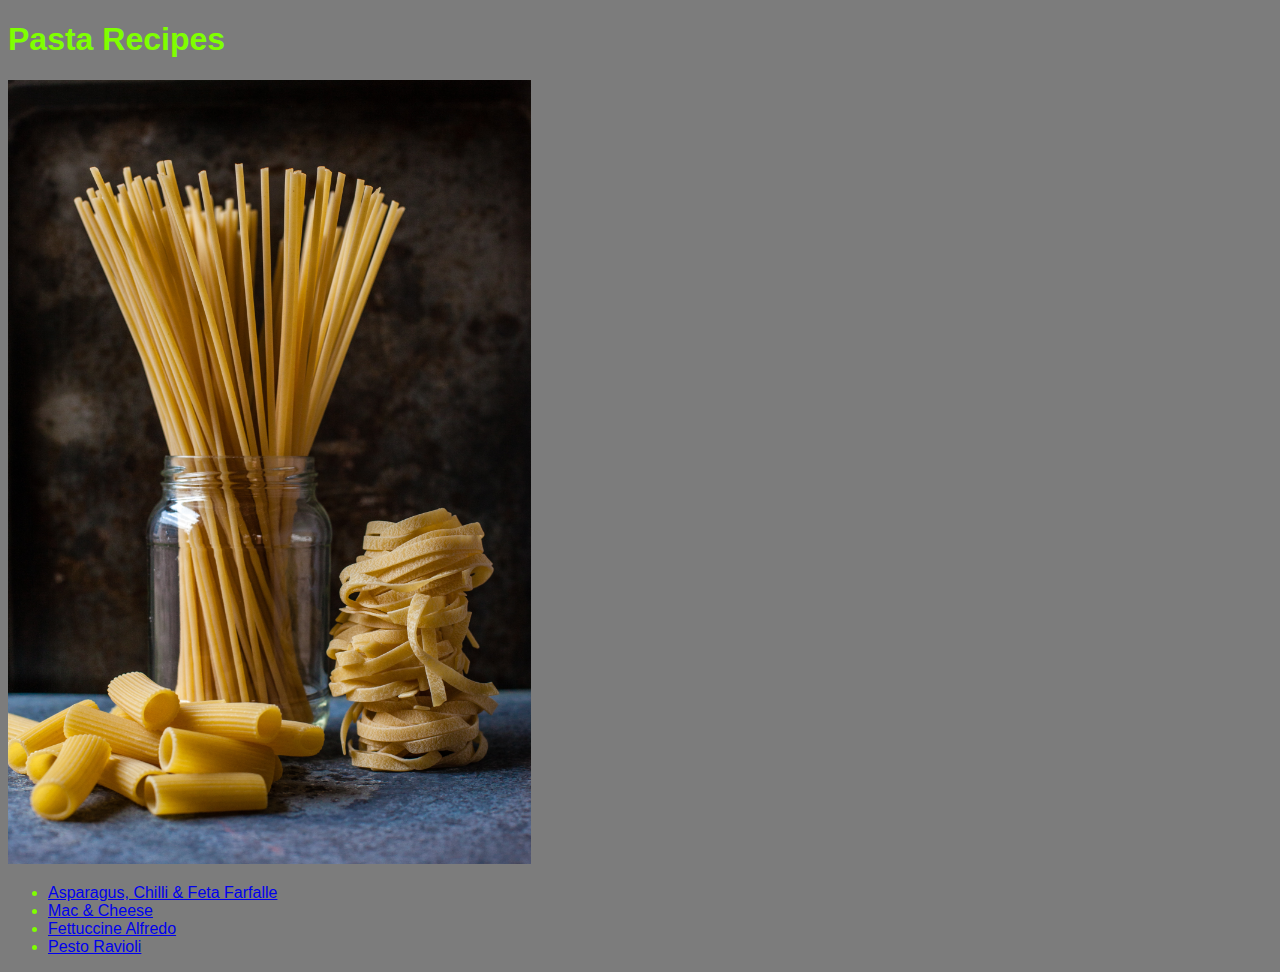
<file: index.html>
<!DOCTYPE html>
<html lang="en">
    <head>
        <meta charset="utf-8">
        <title>Pasta Recipes</title>
        <link rel="stylesheet"  href="style.css">
    </head>

<body> 
    <h1 class="head">Pasta Recipes</h1>
    <img src="./img/group.jpg" alt="A photograph of various types of uncooked pasta." height="784" width="523">
    <ul>
        <li class="link"><a href="recipes/farfalle.html">Asparagus, Chilli & Feta Farfalle</a></li>
        <li class="link"><a href="recipes/macaroni.html">Mac & Cheese</a></li>
        <li class="link"><a href="recipes/fettuccine.html">Fettuccine Alfredo</a></li>
        <li class="link"><a href="recipes/ravioli.html">Pesto Ravioli</a></li>
    </ul>
</body>  

</html>
</file>
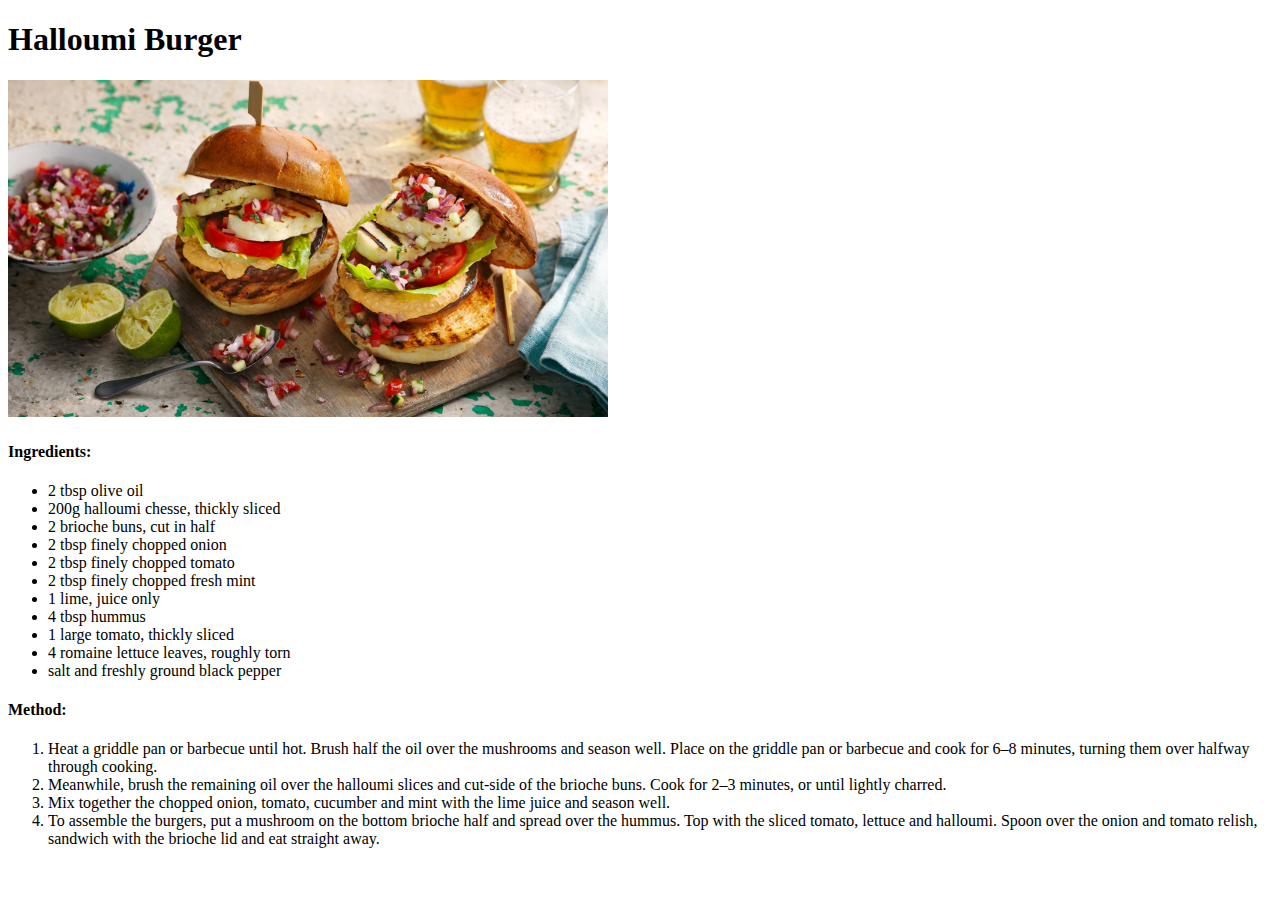
<file: halloumi-burger.html>
<!DOCTYPE html>
<html lang="en">
    <head>
        <meta charset="UTF-8">
        <title>Halloumi Burger</title>
    </head>
    <body>
        <h1>Halloumi Burger</h1>
        <img src="./images/halloumi.jpg" alt="Two big halloumi burgers with all the trimmings." width="600" height="auto">
        <h4>Ingredients:</h4>
        <ul>
            <li>2 tbsp olive oil</li>
            <li>200g halloumi chesse, thickly sliced</li>
            <li>2 brioche buns, cut in half</li>
            <li>2 tbsp finely chopped onion</li>
            <li>2 tbsp finely chopped tomato</li>
            <li>2 tbsp finely chopped fresh mint</li>
            <li>1 lime, juice only</li>
            <li>4 tbsp hummus</li>
            <li>1 large tomato, thickly sliced</li>
            <li>4 romaine lettuce leaves, roughly torn</li>
            <li>salt and freshly ground black pepper</li>
        </ul>

        <h4>Method:</h4>
        <ol>
            <li>Heat a griddle pan or barbecue until hot. Brush half the oil over the mushrooms and season well. Place on the griddle pan or barbecue and cook for 6–8 minutes, turning them over halfway through cooking.
            </li>
            <li>Meanwhile, brush the remaining oil over the halloumi slices and cut-side of the brioche buns. Cook for 2–3 minutes, or until lightly charred.
            </li>
            <li>Mix together the chopped onion, tomato, cucumber and mint with the lime juice and season well.
            </li>
            <li>To assemble the burgers, put a mushroom on the bottom brioche half and spread over the hummus. Top with the sliced tomato, lettuce and halloumi. Spoon over the onion and tomato relish, sandwich with the brioche lid and eat straight away.
            </li>
        </ol>

       
    </body>
</html>
</file>
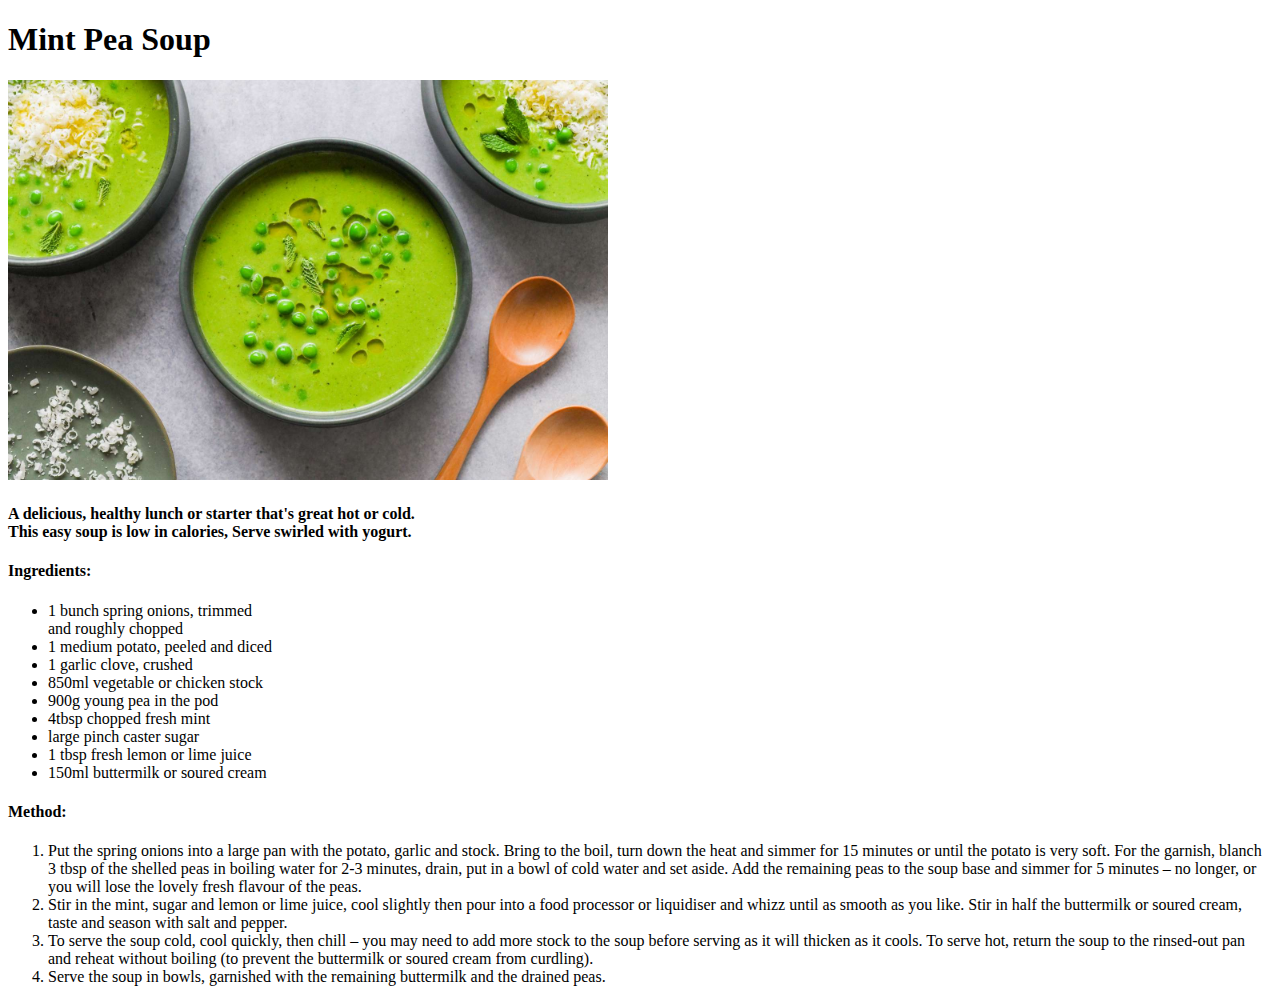
<file: Mint-Pea-Soup.html>
<!DOCTYPE html>
<html lang="en">
    <head>
        <meta charset="UTF-8">
        <title>Mint Pea Soup</title>
    </head>
    <body>
        <h1>Mint Pea Soup</h1>
        <img src="./images/mint.jpg" alt="A bowl of delicious mint pea soup" width="600">
        <h4>A delicious, healthy lunch or starter that's great hot or cold. <br>This easy soup is low in calories, Serve swirled with yogurt.
        </h4>
        <h4>Ingredients:</h4>
        <ul>
            <li>1 bunch spring onions, trimmed<br>and roughly chopped</li>
            <li>1 medium potato, peeled and diced </li>
            <li>1 garlic clove, crushed</li>
            <li>850ml vegetable or chicken stock</li>
            <li>900g young pea in the pod</li>
            <li>4tbsp chopped fresh mint</li>
            <li>large pinch caster sugar</li>
            <li>1 tbsp fresh lemon or lime juice</li>
            <li>150ml buttermilk or soured cream</li>
        </ul>

        <h4>Method:</h5>
            <ol>
                <li>Put the spring onions into a large pan with the potato, garlic and stock. Bring to the boil, turn down the heat and simmer for 15 minutes or until the potato is very soft. For the garnish, blanch 3 tbsp of the shelled peas in boiling water for 2-3 minutes, drain, put in a bowl of cold water and set aside. Add the remaining peas to the soup base and simmer for 5 minutes – no longer, or you will lose the lovely fresh flavour of the peas.
                </li>
                <li>Stir in the mint, sugar and lemon or lime juice, cool slightly then pour into a food processor or liquidiser and whizz until as smooth as you like. Stir in half the buttermilk or soured cream, taste and season with salt and pepper.
                </li>
                <li>To serve the soup cold, cool quickly, then chill – you may need to add more stock to the soup before serving as it will thicken as it cools. To serve hot, return the soup to the rinsed-out pan and reheat without boiling (to prevent the buttermilk or soured cream from curdling).
                </li>
                <li>Serve the soup in bowls, garnished with the remaining buttermilk and the drained peas.
                </li>



                    
                    
            </ol>


    </body>
</html>
</file>
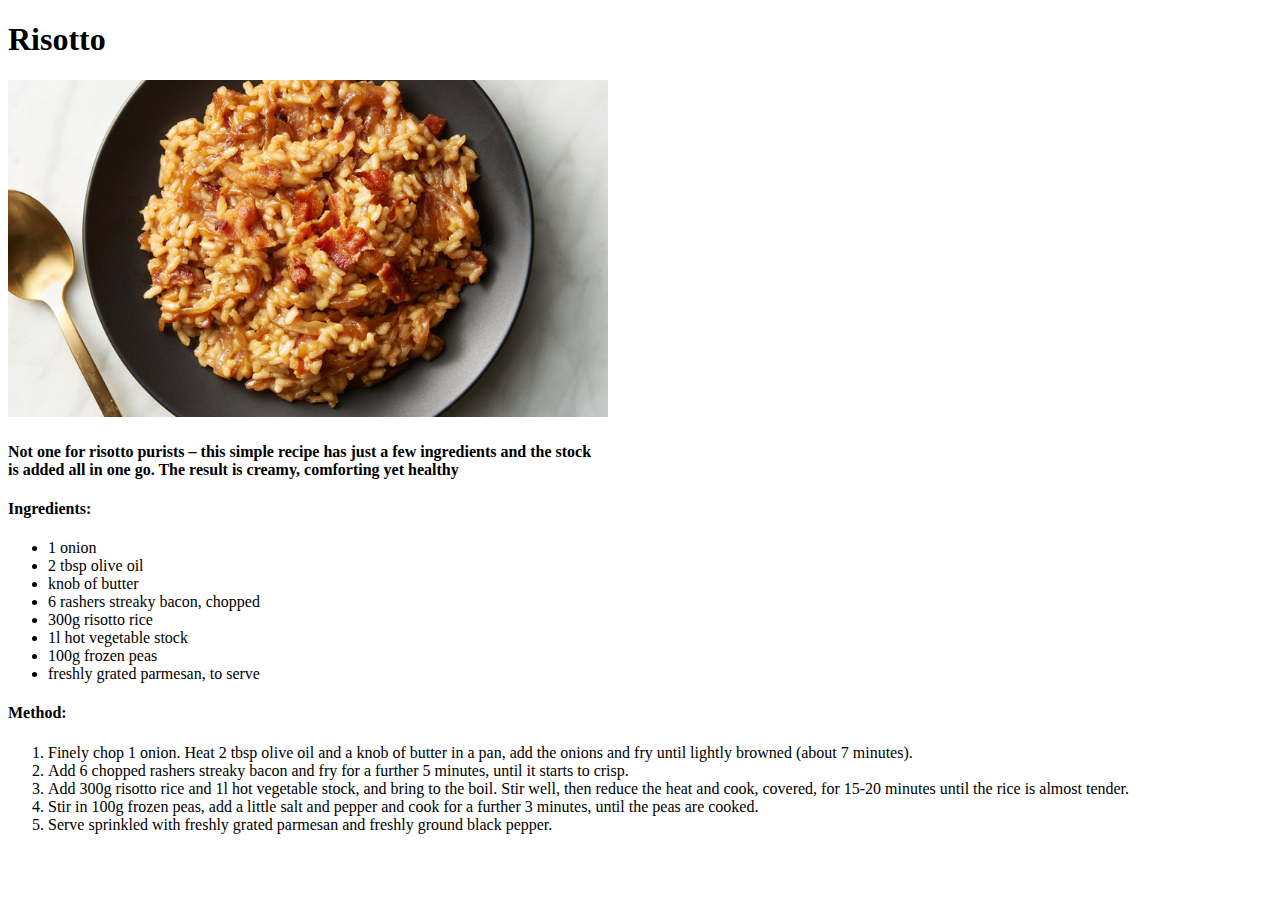
<file: risotto.html>
<!DOCTYPE html>
<html lang="en">
    <head>
        <meta charset="UTF-8">
        <title>Risotto</title>
    </head>
    <body>
        <h1>Risotto</h1>
        <img src="./images/risotto.jpg" alt="A plate of risotto with bacon" width="600">
        <h4>Not one for risotto purists – this simple recipe has just a few ingredients and the stock<br>is added all in one go. The result is creamy, comforting yet healthy
        </h4>
        <h4>Ingredients:</h4>
        <ul>
            <li>1 onion</li>
            <li>2 tbsp olive oil</li>
            <li>knob of butter</li>  
            <li>6 rashers streaky bacon, chopped</li> 
            <li>300g risotto rice</li>
            <li>1l hot vegetable stock</li>     
            <li>100g frozen peas</li>
            <li>freshly grated parmesan, to serve</li>
        </ul>

        <h4>Method:</h4>
        <ol>
            <li>Finely chop 1 onion. Heat 2 tbsp olive oil and a knob of butter in a pan, add the onions and fry until lightly browned (about 7 minutes).
            </li>
            <li>Add 6 chopped rashers streaky bacon and fry for a further 5 minutes, until it starts to crisp.
            </li>
            <li>Add 300g risotto rice and 1l hot vegetable stock, and bring to the boil. Stir well, then reduce the heat and cook, covered, for 15-20 minutes until the rice is almost tender.
            </li>
            <li>Stir in 100g frozen peas, add a little salt and pepper and cook for a further 3 minutes, until the peas are cooked.
            </li>
            <li>Serve sprinkled with freshly grated parmesan and freshly ground black pepper.
            </li>
        </ol>
    </body>
</html>
</file>
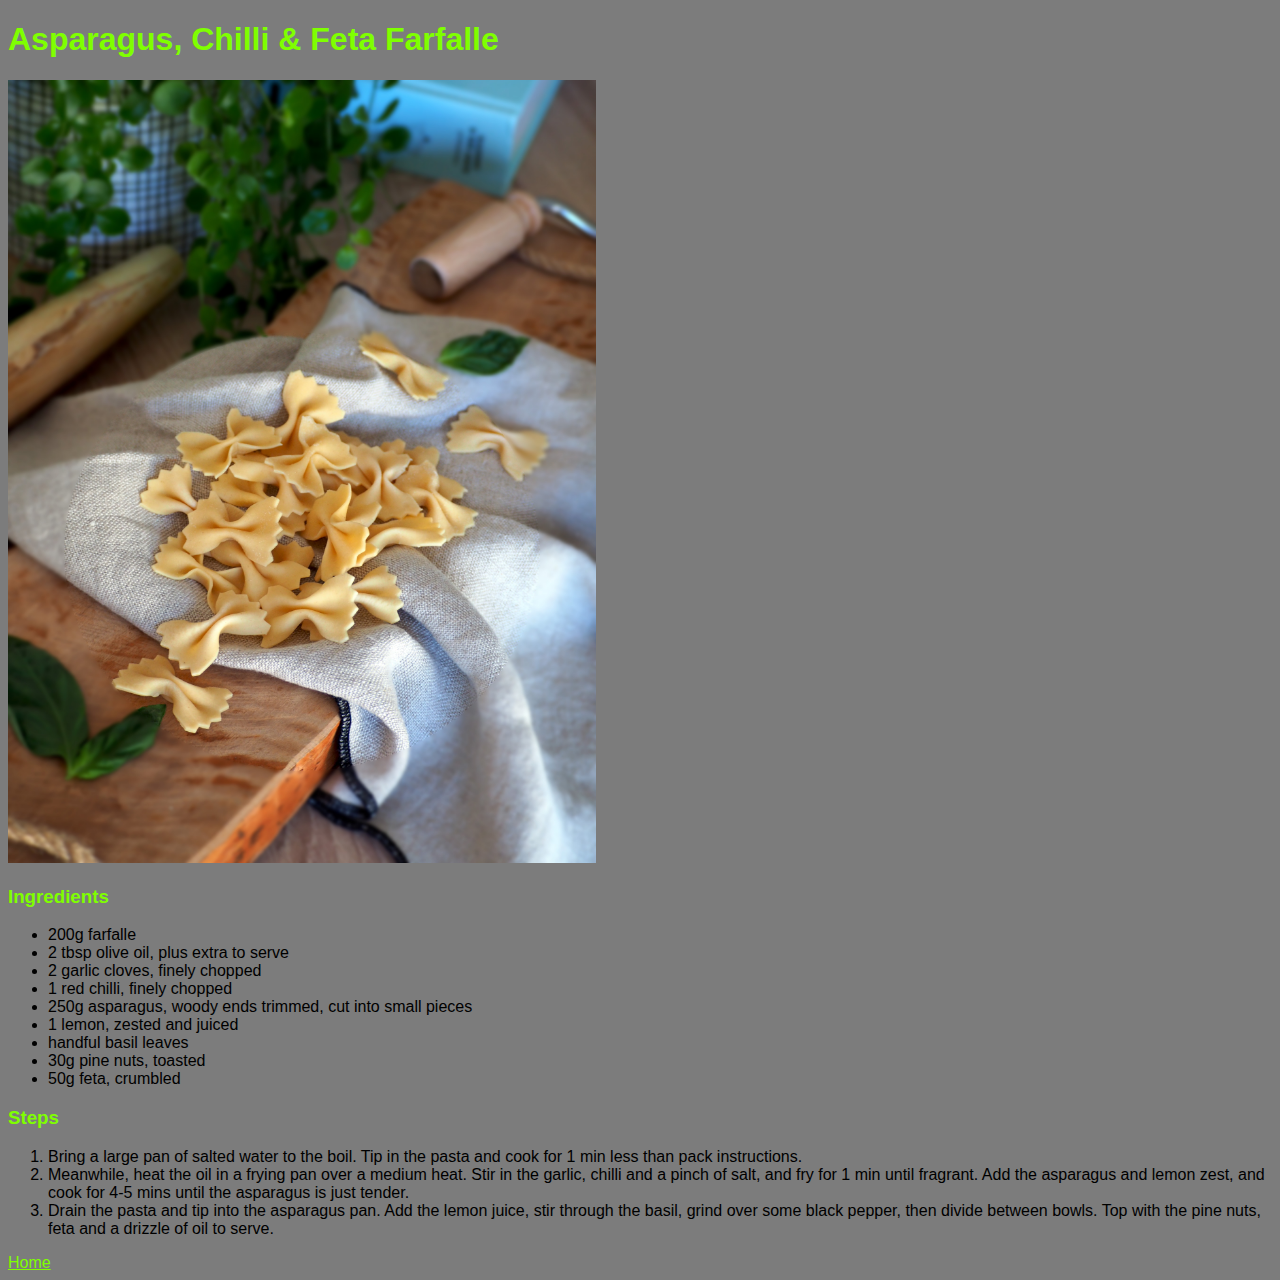
<file: recipes/farfalle.html>
<!DOCTYPE html>
<html lang="en">
    <head>
        <meta charset="utf-8">
        <title>Farfalle</title>
        <link rel="stylesheet" href="../style.css">
    </head>

    <body>
        <h1 class="head">Asparagus, Chilli & Feta Farfalle</h1>

        <img src="../img/farfalle.jpg" alt="A photograph of uncooked farfalle pasta arranged on top of a textured cloth." height="783" width="588">
        
        <h3 class="sub">Ingredients</h3>
        <ul class="list">
            <li>200g farfalle</li>
            <li>2 tbsp olive oil, plus extra to serve</li>
            <li>2 garlic cloves, finely chopped</li>
            <li>1 red chilli, finely chopped</li>
            <li>250g asparagus, woody ends trimmed, cut into small pieces</li>
            <li>1 lemon, zested and juiced</li>
            <li>handful basil leaves</li>
            <li>30g pine nuts, toasted</li>
            <li>50g feta, crumbled</li>
        </ul>

        <h3 class="sub">Steps</h3>
        <ol class="list">
            <li>Bring a large pan of salted water to the boil. Tip in the pasta and cook for 1 min less than pack instructions.</li>
            <li>Meanwhile, heat the oil in a frying pan over a medium heat. Stir in the garlic, chilli and a pinch of salt, and fry for 1 min until fragrant. Add the asparagus and lemon zest, and cook for 4-5 mins until the asparagus is just tender.
            </li>
            <li>Drain the pasta and tip into the asparagus pan. Add the lemon juice, stir through the basil, grind over some black pepper, then divide between bowls. Top with the pine nuts, feta and a drizzle of oil to serve.</li>
        </ol>
        <a class="link" href="../index.html">Home</a>

    </body>
</html>
</file>
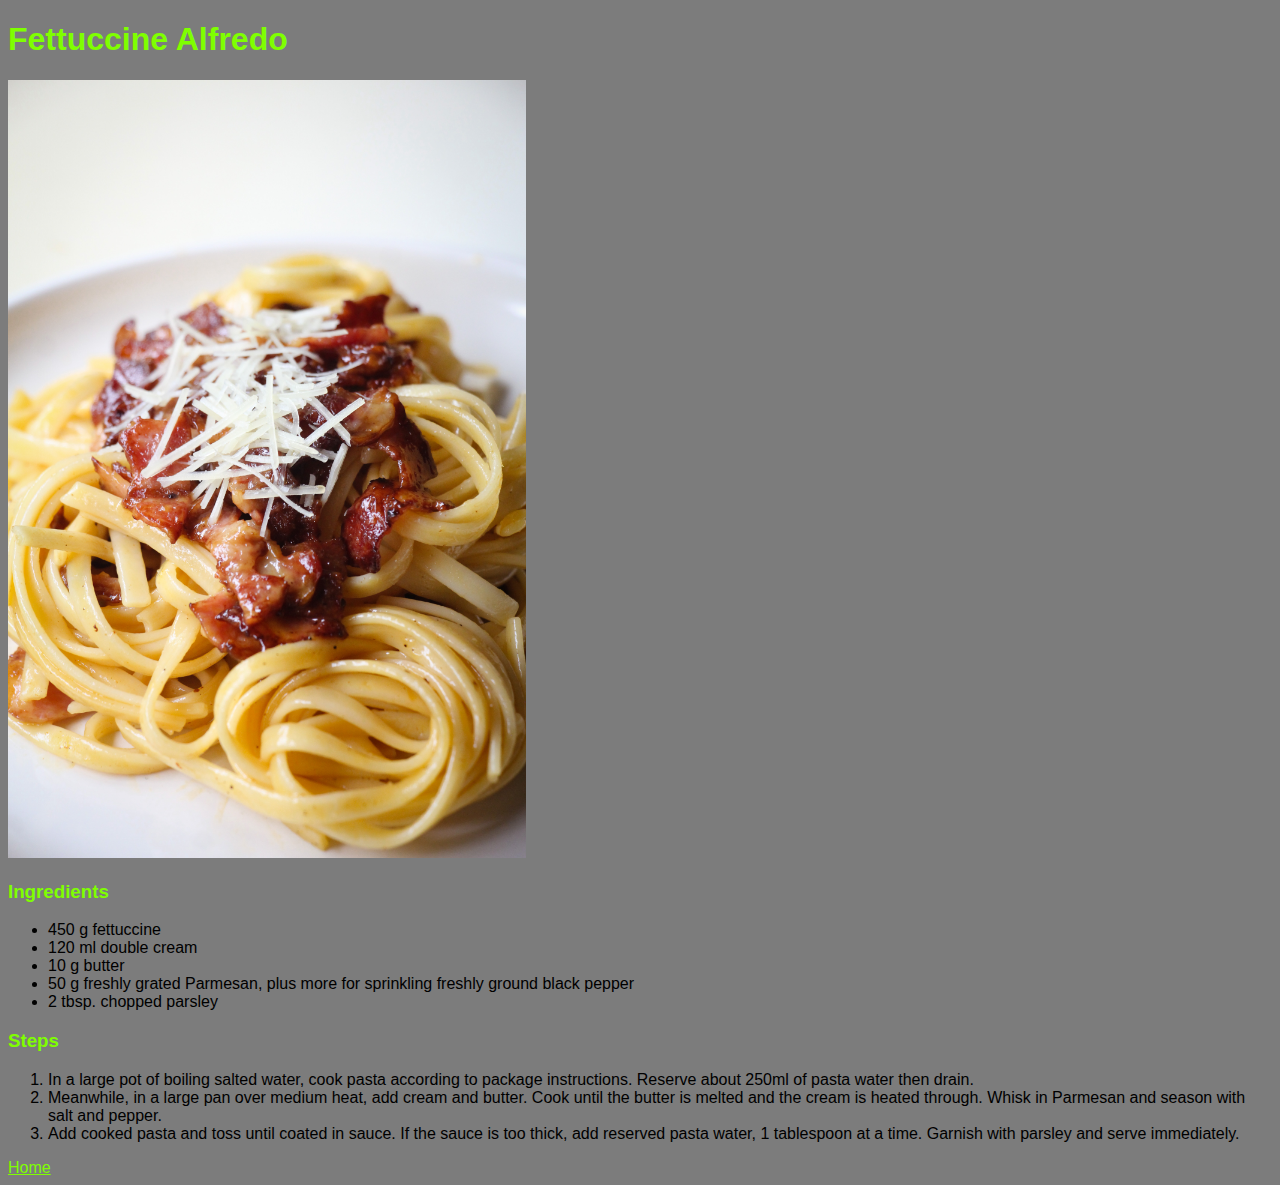
<file: recipes/fettuccine.html>
<!DOCTYPE html>
<html lang="en">
    <head>
        <meta charset="utf-8">
        <title>Fettuccine</title>
        <link rel="stylesheet" href="../style.css">
    </head>

    <body>
        <h1 class="head">Fettuccine Alfredo</h1>

        <img src="../img/fettuccine.jpg" alt="A photograph of cooked fettuccine." height="778" width="518">
        
        <h3 class="sub">Ingredients</h5>
        <ul class="list">
            <li>450 g fettuccine</li>
            <li>120 ml double cream</li>
            <li>10 g butter</li>
            <li>50 g freshly grated Parmesan, plus more for sprinkling
                freshly ground black pepper</li>
            <li>2 tbsp. chopped parsley</li>    
        </ul>

        <h3 class="sub">Steps</h3>
        <ol class="list">
            <li>In a large pot of boiling salted water, cook pasta according to package instructions. Reserve about 250ml of pasta water then drain.
            </li>
            <li>Meanwhile, in a large pan over medium heat, add cream and butter. Cook until the butter is melted and the cream is heated through. Whisk in Parmesan and season with salt and pepper.</li>
            <li>Add cooked pasta and toss until coated in sauce. If the sauce is too thick, add reserved pasta water, 1 tablespoon at a time. Garnish with parsley and serve immediately.</li>
        </ol>

        <a class="link" href="../index.html">Home</a>
    </body>
</html>
</file>
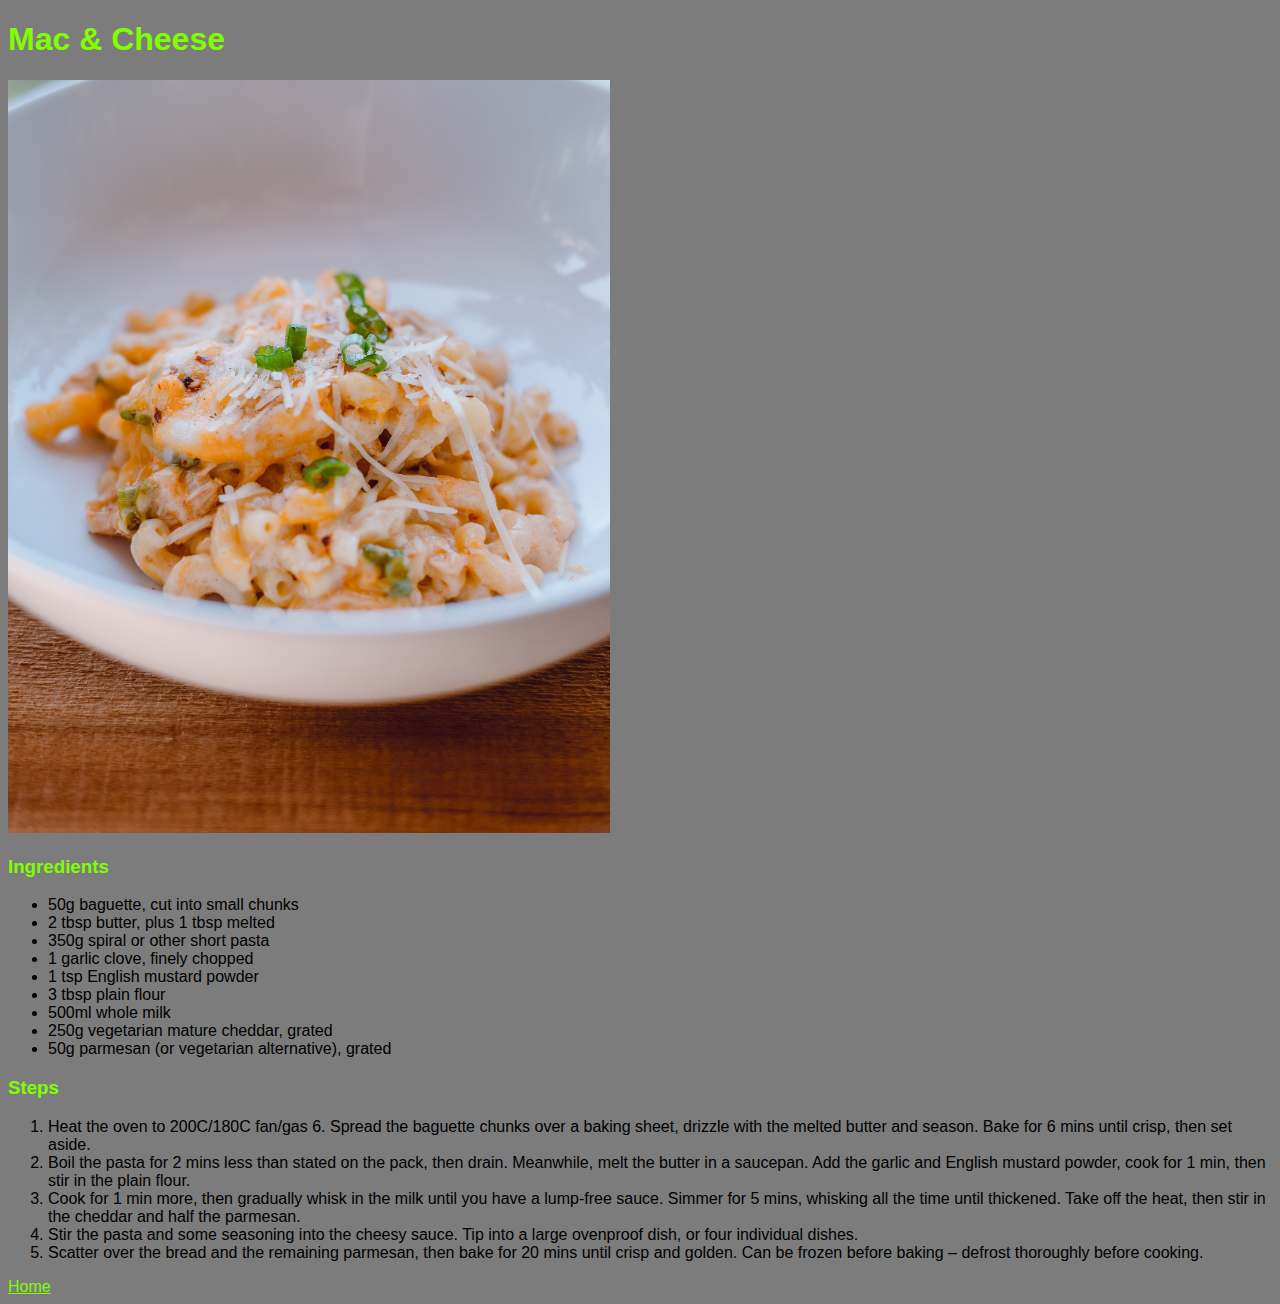
<file: recipes/macaroni.html>
<!DOCTYPE html>
<html lang="en">
    <head>
        <meta charset="utf-8">
        <title>Macaroni</title>
        <link rel="stylesheet" href="../style.css">
    </head>

    <body>
        <h1 class="head">Mac & Cheese</h1>

        <img src="../img/mac.jpg" alt="A photograph of cooked macironi and cheese." height="753" width="602">
        
        <h3 class="sub">Ingredients</h5>
        <ul class="list">
            <li>50g baguette, cut into small chunks</li>
            <li>2 tbsp butter, plus 1 tbsp melted</li>
            <li>350g spiral or other short pasta</li>
            <li>1 garlic clove, finely chopped</li>
            <li>1 tsp English mustard powder</li>
            <li>3 tbsp plain flour</li>
            <li>500ml whole milk</li>
            <li>250g vegetarian mature cheddar, grated</li>
            <li>50g parmesan (or vegetarian alternative), grated</li>

        </ul>

        <h3 class="sub">Steps</h3>
        <ol class="list">
            <li>Heat the oven to 200C/180C fan/gas 6. Spread the baguette chunks over a baking sheet, drizzle with the melted butter and season. Bake for 6 mins until crisp, then set aside.
            </li>
            <li>Boil the pasta for 2 mins less than stated on the pack, then drain. Meanwhile, melt the butter in a saucepan. Add the garlic and English mustard powder, cook for 1 min, then stir in the plain flour.
            </li>
            <li>Cook for 1 min more, then gradually whisk in the milk until you have a lump-free sauce. Simmer for 5 mins, whisking all the time until thickened. Take off the heat, then stir in the cheddar and half the parmesan.
            </li>
            <li>Stir the pasta and some seasoning into the cheesy sauce. Tip into a large ovenproof dish, or four individual dishes.
            </li> 
            <li>
                Scatter over the bread and the remaining parmesan, then bake for 20 mins until crisp and golden. Can be frozen before baking – defrost thoroughly before cooking.
            </li>
        </ol>
        <a class="link" href="../index.html">Home</a>

    </body>
</html>
</file>
<file: style.css>
.sub,
.head,
.link {
    font-family: Helvetica, Arial, sans-serif;
    color: chartreuse;
}

.list {
    font-family: Helvetica, Arial, sans-serif;
    color: black;
}

body {
    background-color: rgb(124, 124, 124);
}
a:visited { text-decoration: none; color:chartreuse; }
a:hover { text-decoration: none; color:rgb(108, 108, 108); }
a:focus { text-decoration: none; color:rgb(108, 108, 108); }
a:hover, a:active { text-decoration: none; color:rgb(108, 108, 108)}
</file>
